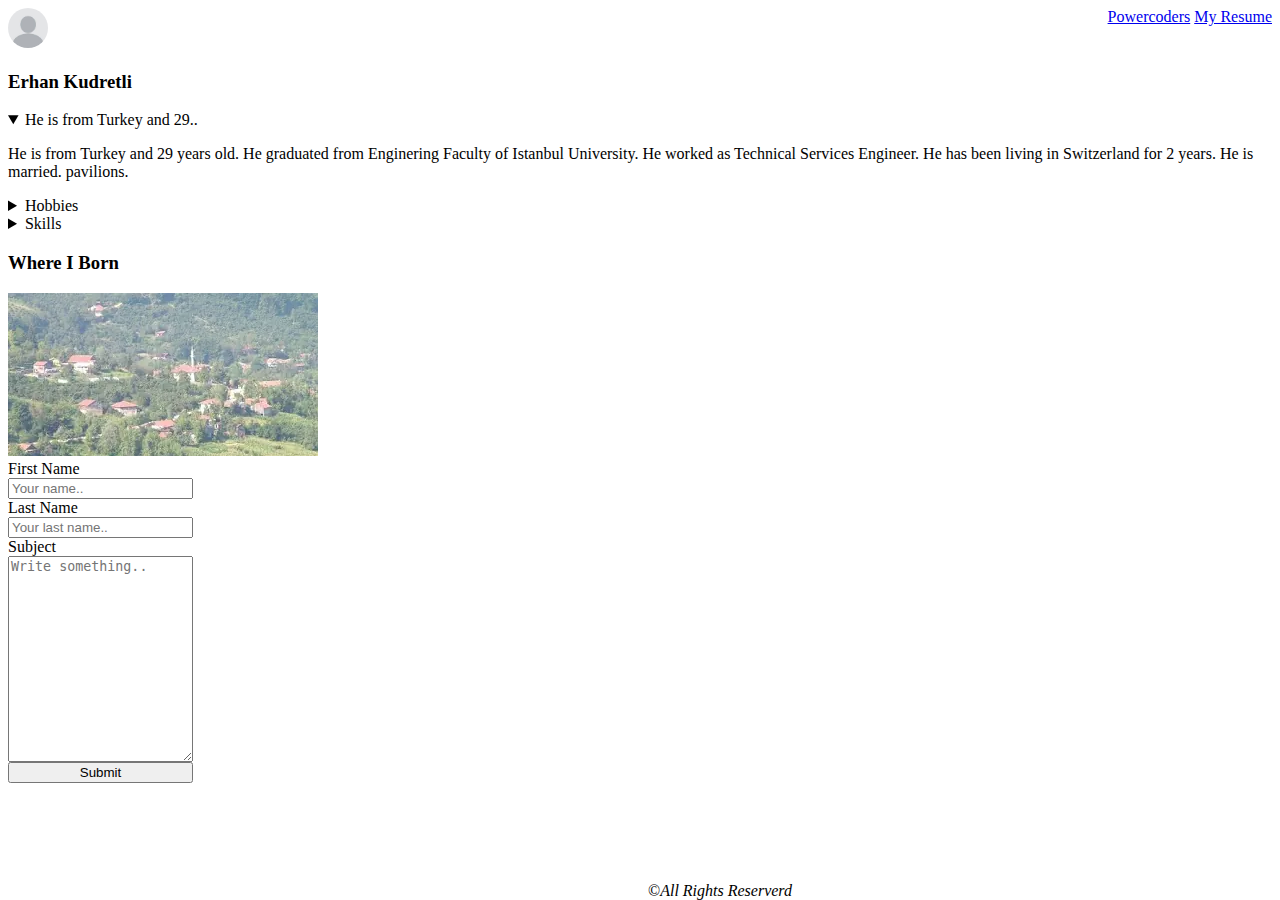
<file: Week2_HTML_Exercise1/index.html>
<!DOCTYPE html>
<html lang="en">

<head>
    <meta charset="UTF-8">
    <meta http-equiv="X-UA-Compatible" content="IE=edge">
    <meta name="viewport" content="width=device-width, initial-scale=1.0">
    <title>Week2 HTML Exerice 1</title>
</head>

<body>
    <main>
        <header>
            <nav style="display: flex; justify-content: space-between;">
                <div>
                    <img style="width: 40px; height: 40px; border-radius: 50%;"
                        src="[data-uri]"
                        alt="">
                </div>
                <div>
                    <a href="https://powercoders.org/" target="_blank"> Powercoders</a>
                    <a href="https://blissful-leavitt-ddc028.netlify.app/">My Resume</a>
                </div>

            </nav>
        </header>
        <section>
            <h3>Erhan Kudretli</h3>
            <details open>
                <summary> He is from Turkey and 29..</summary>
                <p>He is from Turkey and 29 years old. He graduated from Enginering Faculty of Istanbul University. He
                    worked as Technical Services Engineer. He has been living in Switzerland for 2 years. He is married.
                    pavilions.</p>
            </details>
        </section>
        <section>
            <details >
                <summary> Hobbies</summary>
                
                    <ul>
                        <li>Ski</li>
                        <li>Swimming</li>
                        <li>Biking</li>
                    </ul>
               
            </details>
        </section>
        <section>
            <details >
                <summary> Skills</summary>
            
                    <ol>
                        <li>HTML</li>
                        <li>CSS</li>
                        <li>ReactJS</li>
                        </ol>
                
            </details>
        </section>
        <section>
            <h3>Where I Born</h3>
            <img src="[data-uri]"
                alt="">
        </section>

        <section>
            <div style="display: flex;">
                <form style="display: flex; flex-direction: column;" action="mailto:ehankudretli@gmail.com">

                    <label for="fname">First Name</label>
                    <input type="text" id="fname" name="firstname" placeholder="Your name..">

                    <label for="lname">Last Name</label>
                    <input type="text" id="lname" name="lastname" placeholder="Your last name..">

                    <label for="subject">Subject</label>
                    <textarea id="subject" name="subject" placeholder="Write something.."
                        style="height:200px"></textarea>

                    <input type="submit" value="Submit">

                </form>
            </div>


        </section>




        <footer style="display: flex; position: absolute; bottom: 0px; margin-left: 50vw ">
            &copy; <em>All Rights Reserverd</em>
        </footer>



    </main>
</body>

</html>
</file>
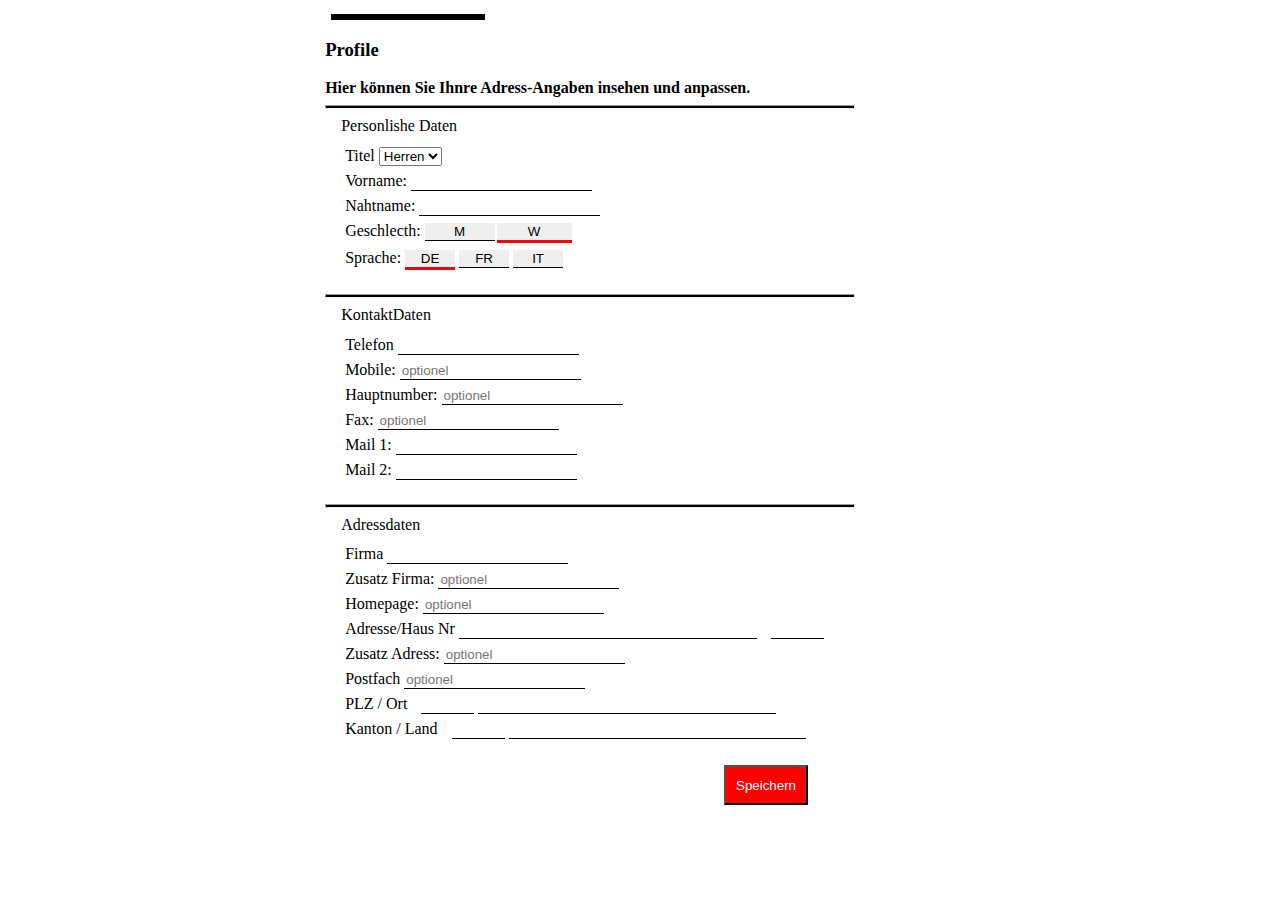
<file: Week2_HTML_Forms_Excercise3/index.html>
<!DOCTYPE html>
<html lang="en">
<head>
    <meta charset="UTF-8">
    <meta http-equiv="X-UA-Compatible" content="IE=edge">
    <meta name="viewport" content="width=device-width, initial-scale=1.0">
    <title>Form Example</title>
    <link rel="stylesheet" href="style.css">
</head>

<div class="container">
  <body>
    <form action="mailto:#">
        <div class="head-line"></div>
        <h3>Profile</h3>
        <span><b>Hier können Sie Ihnre Adress-Angaben insehen und anpassen. </b> </span>

        <hr>
        
        <!--- First Area --->
        <fieldset>
            <legend>Personlishe Daten</legend>

            <div>
            <label for="cars">Titel</label>
            <select id="title" name="title">
              <option value="herren">Herren</option>
              <option value="frau">Frau</option>
              <option value="no">No</option>
            </select>
            </div>


            <div>
              <label for="fname">Vorname:</label>
              <input type="text" id="fname" name="fname">
          </div>
          <div>
            <label for="lname">Nahtname:</label>
            <input type="text" id="lname" name="lname">
          </div>

          <div>
            <label for="gesch">Geschlecth:</label>
            <span id="gesArea">
              <input onclick="myfunction(this)" class="" id="gesch1" type="button" value="M">
              <input onclick="myfunction(this)" class="active" id="gesch2" type="button" value="W">
            </span>
          
           

          </div>
          <div id="myDIV" class="sprach">
            <label for="sprache">Sprache:</label>
            <input onclick="myfunction(this)" class="btn active" id="sprache" type="button" value="DE">
            <input onclick="myfunction(this)" class="btn" id="sprache" type="button" value="FR">
            <input onclick="myfunction(this)" class="btn" id="sprache" type="button" value="IT">
          </div>
          </fieldset>
          <hr>

<!--- Second Area --->
          <fieldset>
              <legend>KontaktDaten</legend>
              <div>
              <label for="telefon">Telefon</label>
              <input required type="tel" id="telefon" name="telefon">
              </div>
              <div>
                <label for="mobile">Mobile:</label>
                <input type="tel" placeholder="optionel" id="mobile" name="mobile">
            </div>
            <div>
              <label for="hauptnumber">Hauptnumber:</label>
              <input placeholder="optionel" type="number" id="hauptnumber" name="hauptnumber">
            </div>
            <div>
              <label for="fax">Fax:</label>
              <input placeholder="optionel" type="tel" id="fax" name="fax">
            </div>
            <div>
              <label for="email">Mail 1:</label>
              <input required type="email" id="email" name="email">
            </div>
            <div>
              <label for="email2">Mail 2:</label>
              <input  type="email" id="email2" name="email2">
            </div>  
            </fieldset>
<hr>

<!--- Third Area --->
<fieldset>
  <legend>Adressdaten</legend>

  <div>
  <label for="firma">Firma</label>
  <input required type="text" id="firma" name="firma">
  </div>


  <div>
    <label for="zusatz">Zusatz Firma:</label>
    <input placeholder="optionel" type=" text" id="zusatz" name="zusatz">
</div>

<div>
  <label for="homepage">Homepage:</label>
  <input placeholder="optionel" type="text" id="homepage" name="homepage">
</div>

<div class="adres-haus" >
  <label for="adres">Adresse/Haus Nr</label>
  <input required type="text" id="adres" name="adres">
  <input required type="number" id="adres" name="adres">
</div>

<div>
  <label for="hauptnumber">Zusatz Adress:</label>
  <input placeholder="optionel" type="number" id="hauptnumber" name="hauptnumber">
</div>


<div>
  <label for="postfach">Postfach</label>
  <input placeholder="optionel"  type="text" id="postfach" name="postfach">
</div>  
<div class="plz-ort">
  <label for="email">PLZ / Ort</label>
  <input required type="number" id="email" name="email">
  <input required type="text" id="email" name="email">
</div>
<div class="kanton-land">
  <label for="email">Kanton / Land</label>
  <input required type="email" id="email" name="email">
  <input required type="email" id="email" name="email">
</div>


<button type="submit" >Speichern</button>




</fieldset>


    </form>


<script src="app.js"></script>
</div>
</body>
</html>
</file>
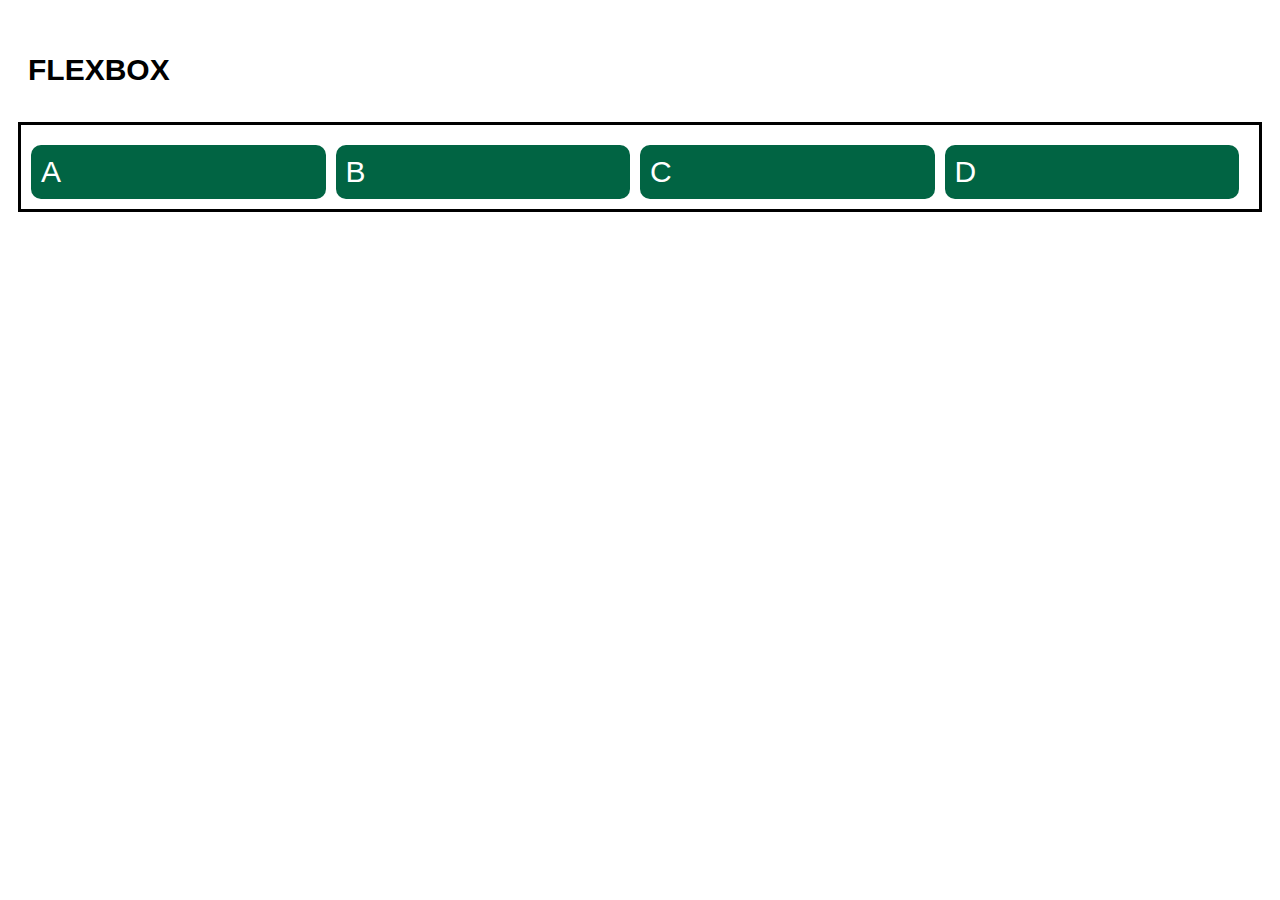
<file: Week3_CSS_Recap/exercise_1/index.html>
<!DOCTYPE html>
<html lang="en">
<head>
    <meta charset="UTF-8">
    <meta http-equiv="X-UA-Compatible" content="IE=edge">
    <meta name="viewport" content="width=device-width, initial-scale=1.0">
    <link rel="stylesheet" href="style.css">
    <title>Exercise 1</title>
</head>
<body>
        <h2>Flexbox</h2>
        <main class="item-container">
            <section>A</section>
            <section>B</section>
            <section>C</section>
            <section>D</section>
        </main>
    
</body>
</html>
</file>
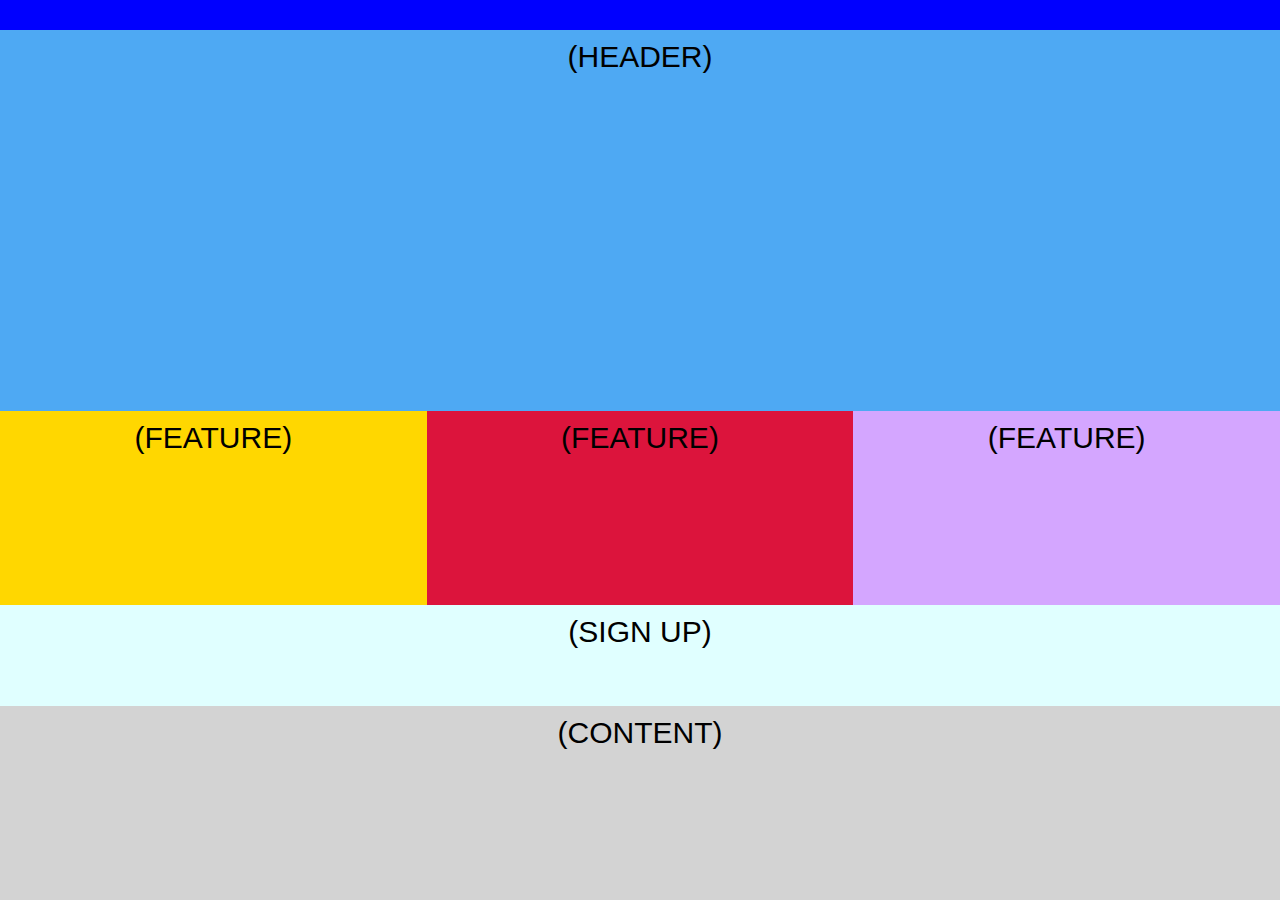
<file: Week3_CSS_Recap/mobil-first/index.html>
<!DOCTYPE html>
<html lang="en">
<head>
    <meta charset="UTF-8">
    <meta http-equiv="X-UA-Compatible" content="IE=edge">
    <meta name="viewport" content="width=device-width, initial-scale=1.0">
    <title>Document</title>
    <link rel="stylesheet" href="./style.css">
</head>
<body>
    <header>(HEADER)</header>
    <main>
        <article>(Content)</article>
        <section>(Sign Up)</section>
        <section>(Feature)</section>
        <section>(Feature)</section>
        <section>(Feature)</section>
    </main>
</body>
</html>
</file>
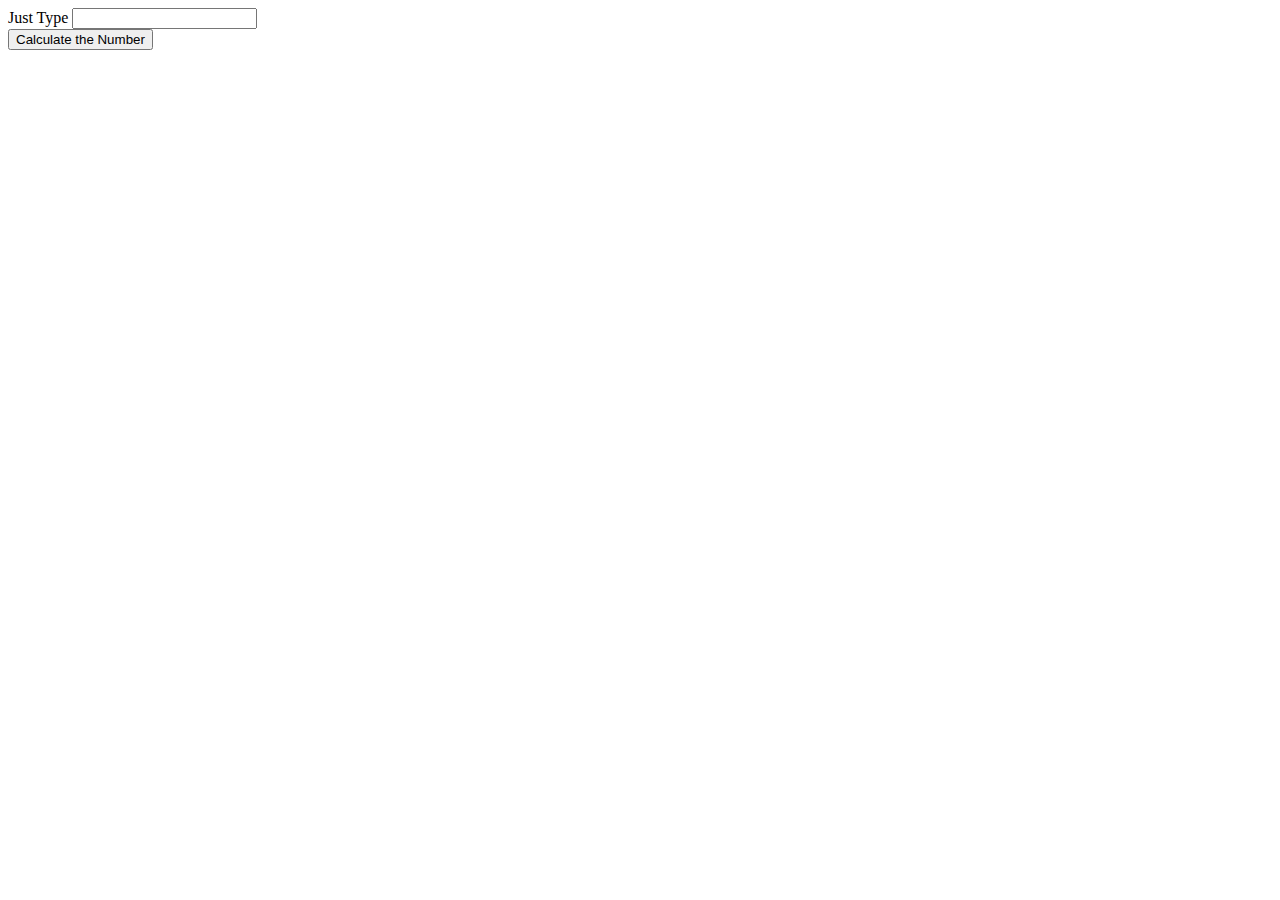
<file: Week4_Js_Introduction/Counting_of_Characters/index.html>
<!DOCTYPE html>
<html lang="en">
<head>
    <meta charset="UTF-8">
    <meta http-equiv="X-UA-Compatible" content="IE=edge">
    <meta name="viewport" content="width=device-width, initial-scale=1.0">
    <title>Document</title>
</head>
<body>
    
    <label for="input">Just Type</label>
    <input id="input" type="text">

<section id="result">
    <button onclick="CalculateChars()" id="calcul" >Calculate the Number</button>
<div id="input-value"></div>
    <div id="number"></div>
</section>
<script src="app.js"></script>
</body>
</html>
</file>
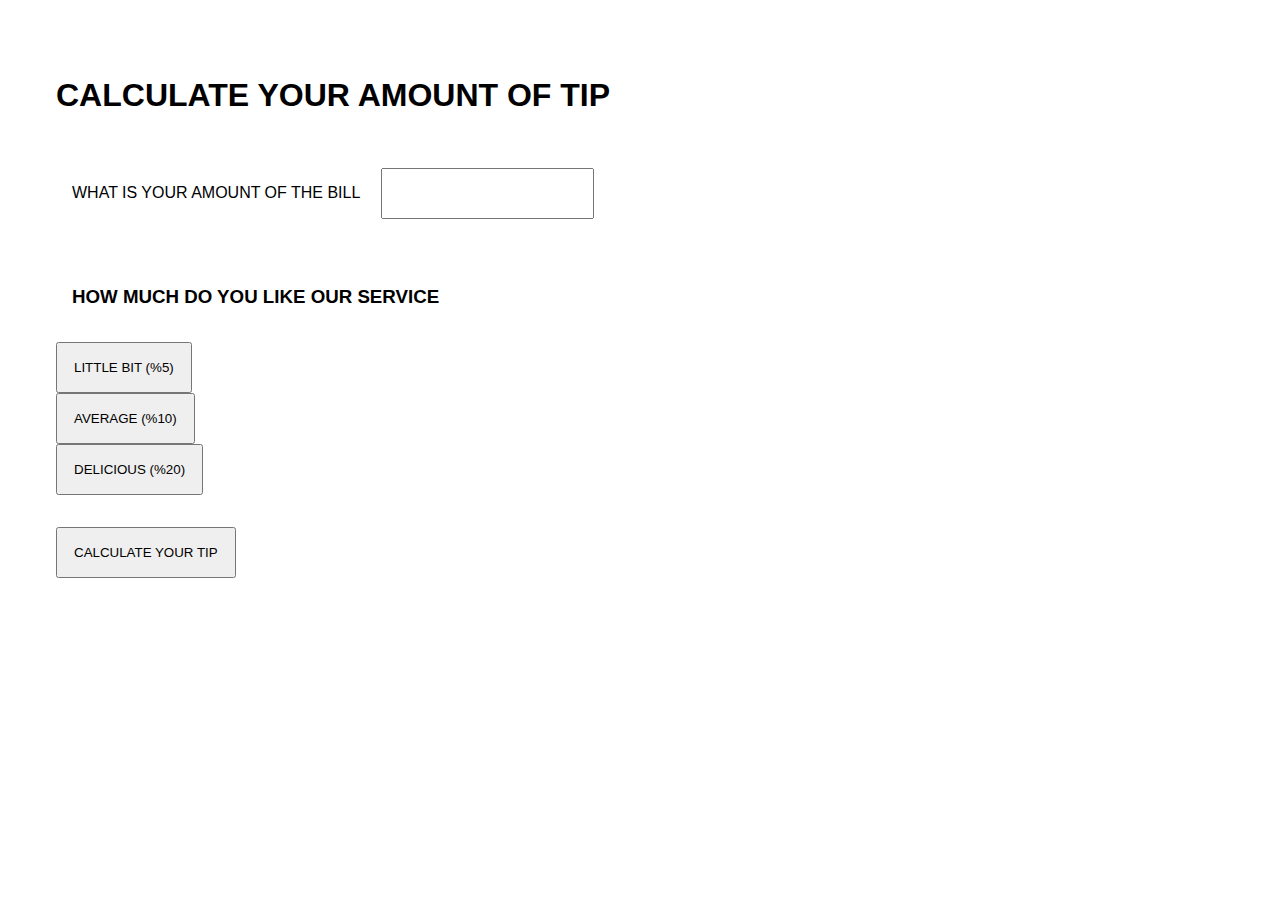
<file: Week4_Js_Introduction/Tip_Calculater_Exercise/index.html>
<!DOCTYPE html>
<html lang="en">

<head>
    <meta charset="UTF-8">
    <meta http-equiv="X-UA-Compatible" content="IE=edge">
    <meta name="viewport" content="width=device-width, initial-scale=1.0">
    <link rel="stylesheet" href="style.css">
    <title>Document</title>
</head>

<body>
    <main>
        <h1>Calculate Your Amount of Tip</h1>
        <section>
            <label for="bill-amount">What is your amount of the Bill</label>
            <input id="bill-amount" type="number">
        </section>

        <section>
            <h3>How much do you like our service</h3>
            <button onclick="decidePercentageofTip(this)" value=5>Little Bit (%5)</button> <br>
            <button onclick="decidePercentageofTip(this)" value=10>Average (%10) </button> <br>
            <button onclick="decidePercentageofTip(this)" value=20>Delicious (%20)</button> <br>
        </section>

        <section id="calculation">
            <button onclick="calculateAmountofTip()" id="calcul">Calculate Your Tip</button>
        </section>
        <section id="result">
        </section>
    </main>
    <script src="./app.js"></script>
</body>

</html>
</file>
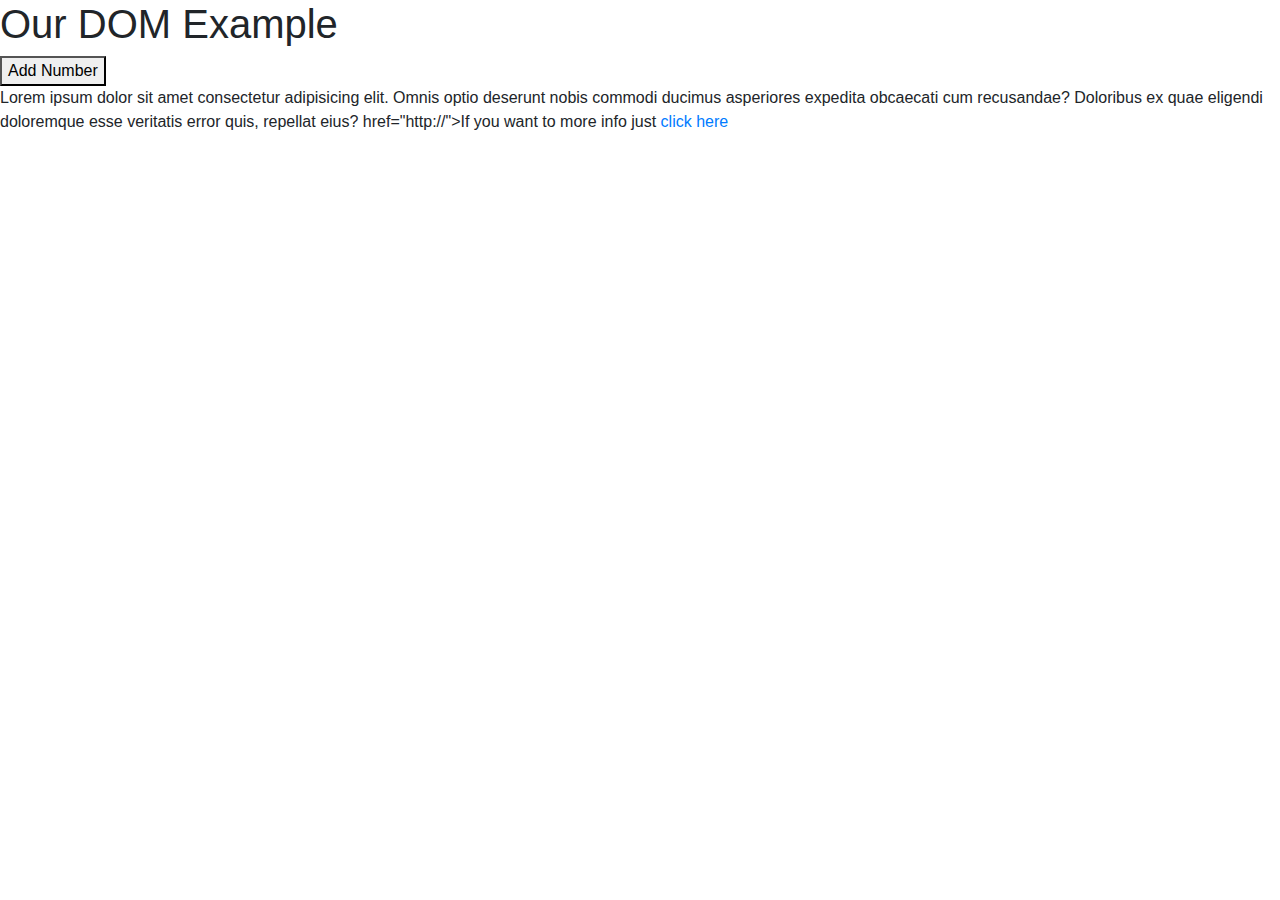
<file: Week5_JS/dom_manupulation/index.html>
<!doctype html>
<html lang="en">
  <head>
    <!-- Required meta tags -->
    <meta charset="utf-8">
    <meta name="viewport" content="width=device-width, initial-scale=1, shrink-to-fit=no">

    <!-- Bootstrap CSS -->
    <link rel="stylesheet" href="https://cdn.jsdelivr.net/npm/bootstrap@4.4.1/dist/css/bootstrap.min.css" integrity="sha384-Vkoo8x4CGsO3+Hhxv8T/Q5PaXtkKtu6ug5TOeNV6gBiFeWPGFN9MuhOf23Q9Ifjh" crossorigin="anonymous">

    <title>DOM Manupulation</title>
  </head>
  <body>
    <section>
        <h1 id="h1">Our DOM Example</h1> <button id="btn-h" >Add Number</button>
        <p id="p">Lorem ipsum dolor sit amet consectetur adipisicing elit. Omnis optio deserunt nobis commodi ducimus asperiores expedita obcaecati cum recusandae? Doloribus ex quae eligendi doloremque esse veritatis error quis, repellat eius?
        href="http://">If you want to more info just <a href="">click here</a>

        </p>
    </section>

    <!-- Optional JavaScript -->
    <!-- jQuery first, then Popper.js, then Bootstrap JS -->
    <script src="https://code.jquery.com/jquery-3.4.1.slim.min.js" integrity="sha384-J6qa4849blE2+poT4WnyKhv5vZF5SrPo0iEjwBvKU7imGFAV0wwj1yYfoRSJoZ+n" crossorigin="anonymous"></script>
    <script src="https://cdn.jsdelivr.net/npm/popper.js@1.16.0/dist/umd/popper.min.js" integrity="sha384-Q6E9RHvbIyZFJoft+2mJbHaEWldlvI9IOYy5n3zV9zzTtmI3UksdQRVvoxMfooAo" crossorigin="anonymous"></script>
    <script src="https://cdn.jsdelivr.net/npm/bootstrap@4.4.1/dist/js/bootstrap.min.js" integrity="sha384-wfSDF2E50Y2D1uUdj0O3uMBJnjuUD4Ih7YwaYd1iqfktj0Uod8GCExl3Og8ifwB6" crossorigin="anonymous"></script>
    <script src="./app.js"></script>
</body>
</html>
</file>
<file: Week2_HTML_Forms_Excercise3/style.css>
input {
    border: none;
    border-bottom: 1px solid black;
}

div{
    margin: 6px;
}

fieldset{
    border: 0px;
}

.container{
    display: flex;
    justify-content: center;
    width: 90vw;
    height: auto;
}
hr{
    height: 2px;
    background-color: black;
}


.head-line{
    height: 6px;
    background-color: black;
    width: 12vw;
}
h3{
    font-weight: bold;
}


#gesch1{
    margin-right: -2px;
    width: 70px;
   
}



#gesch2{
    width: 75px;   
}

.sprach input {
    width: 50px;
}



button{
    background-color: red;
    position: absolute;
    left: 55%;
    margin: 20px;
    height: 40px;
    color: white;
    padding: 10px;
}

#adres1{
width: 80%;

}
#adres2{

    width: 20%; 
}


.adres-haus input:first-of-type{
    width: 60%;
    margin-right: 10px;
}

.adres-haus input:last-child{
    width: 10%;
}

.plz-ort input:first-of-type{
    width: 10%;
    margin-left: 10px; 
}
.plz-ort input:last-child{
    width: 60%;
    margin-right: 10px; 
}


.kanton-land input:first-of-type{
    width: 10%;
    margin-left: 10px; 
}
.kanton-land input:last-child{
    width: 60%;

}


.active{
    border-bottom: 3px red solid   
}
</file>
<file: Week3_CSS_Recap/exercise_1/style.css>
html{
    box-sizing: border-box;
    font-size: 10px;
    height: 100%;
    margin: 0;
    padding: 0;
}

*,*::before, *::after{
    box-sizing: inherit;
}

*{
    font-family: sans-serif;
    font-size: 3rem;
    text-transform: uppercase;
    padding: 1rem;
}



.item-container{
    display: flex;
    flex-wrap: wrap;
    padding: 10px;
    color: white;
    border: 3px solid black;
    justify-content: space-around;

}

section{
    background-color: rgb(1, 100, 67);
   flex: 250px;
   margin-right: 10px;
   margin-top: 10px;
   padding: 10px;
   border-radius: 10px;
   
}
</file>
<file: Week3_CSS_Recap/mobil-first/style.css>
html{
    box-sizing: border-box;
    font-size: 10px;
    height: 100%;
    margin: 0;
    padding: 0;
}

*,*::before, *::after{
    box-sizing: inherit;
}

*{
    font-family: sans-serif;
    text-align: center;
    font-size: 3rem;
    text-transform: uppercase;
    padding: 1rem;
}

body{
    margin: 0;
    padding: 0;
    display: grid;
    height: 100%;
    grid-template-areas: 
    'header'
    'main';
}

main{
    margin: 0;
    padding: 0;
    display: grid;
    grid-area: main;
    grid-template-areas:
    'content'
    'content'
    'content'
    'signup'
    'feature1'
    'feature2'
    'feature3'
    ;
}

header{
    border-top: 3rem solid blue;
    background-color: rgb(78, 169, 243);
    grid-area: header;
}

article{
    background-color: lightgray;
    grid-area: content;
}

section{
    background-color: lightcyan;
    grid-area: signup;
}
section:nth-of-type(2){
    background-color: gold;
    grid-area: feature1;
}
section:nth-of-type(3){
    background-color: crimson;
    grid-area: feature2;
}
section:nth-of-type(4){
    background-color: rgb(212, 166, 255);
    grid-area: feature3;

}

/*tablet*/
@media screen and (min-width:770px) {
main{
   
    grid-template-areas:
    'content content'
    'content content'
    'content content'
    'signup feature1'
    'feature2 feature3'
    ;

}
    
}
/*desktop*/
@media screen and (min-width:1024px) {
    main{
   
        grid-template-areas:
        'feature1 feature2 feature3'
        'feature1 feature2 feature3'
        'feature1 feature2 feature3'
        'signup signup signup'
        'content content content'
        'content content content'
        'content content content'
        
    
        ;
    
    }
    
}
</file>
<file: Week4_Js_Introduction/Tip_Calculater_Exercise/style.css>
html{
    box-sizing: border-box;
    
    height: 100%;
    margin: 0;
    padding: 0;
}

*,*::before, *::after{
    box-sizing: inherit;
}

*{
    font-family: sans-serif;
    text-transform: uppercase;
    padding: 1rem;
}
</file>
